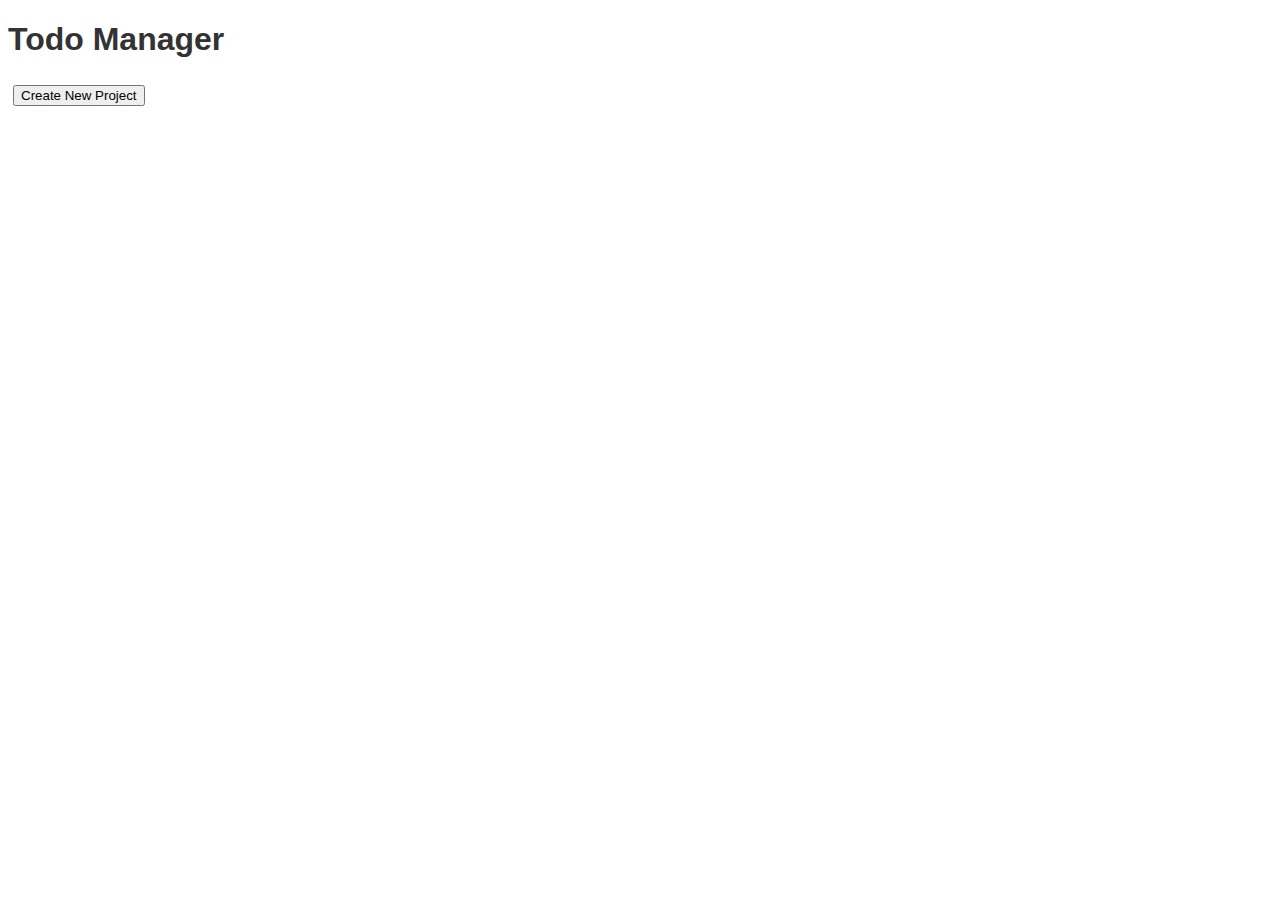
<file: todomanager/target/classes/static/index.html>
<!DOCTYPE html>
<html lang="en">
<head>
    <meta charset="UTF-8">
    <title>Todo Manager</title>
    <link rel="stylesheet" href="styles.css">
</head>
<body>
<h1>Todo Manager</h1>
<div id="projects"></div>
<button onclick="createProject()">Create New Project</button>
<script src="scripts.js"></script>
</body>
</html>
</file>
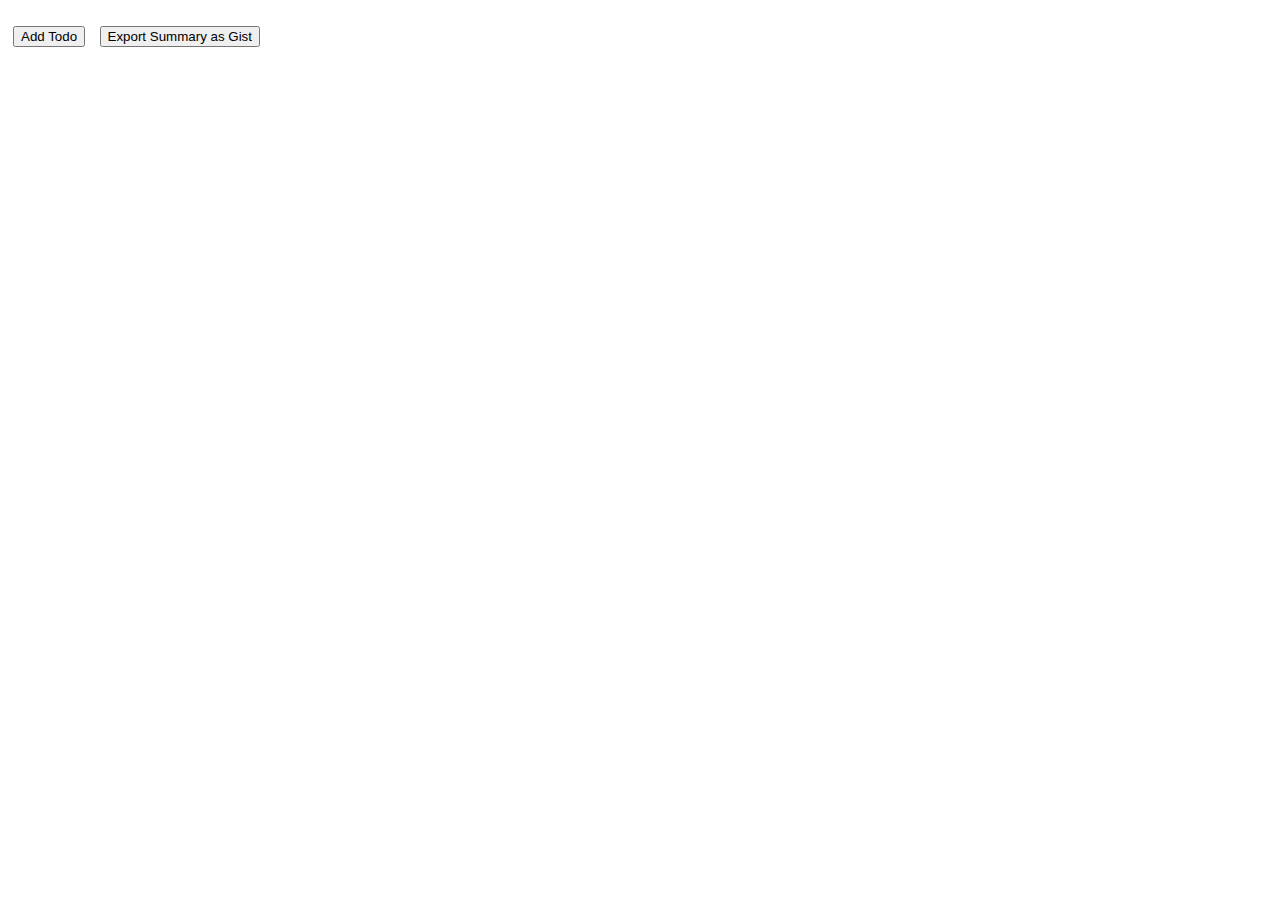
<file: todomanager/target/classes/static/project.html>
<!DOCTYPE html>
<html lang="en">
<head>
    <meta charset="UTF-8">
    <title>Project Details</title>
    <link rel="stylesheet" href="styles.css">
</head>
<body>
<h1 id="projectTitle"></h1>
<div id="todos"></div>
<button onclick="addTodo()">Add Todo</button>
<button onclick="exportGist()">Export Summary as Gist</button>
<script src="scripts.js"></script>
</body>
</html>
</file>
<file: todomanager/target/classes/static/styles.css>
body {
    font-family: Arial, sans-serif;
}

h1 {
    color: #333;
}

#projects, #todos {
    margin: 20px 0;
}

button {
    margin: 5px;
}
</file>
